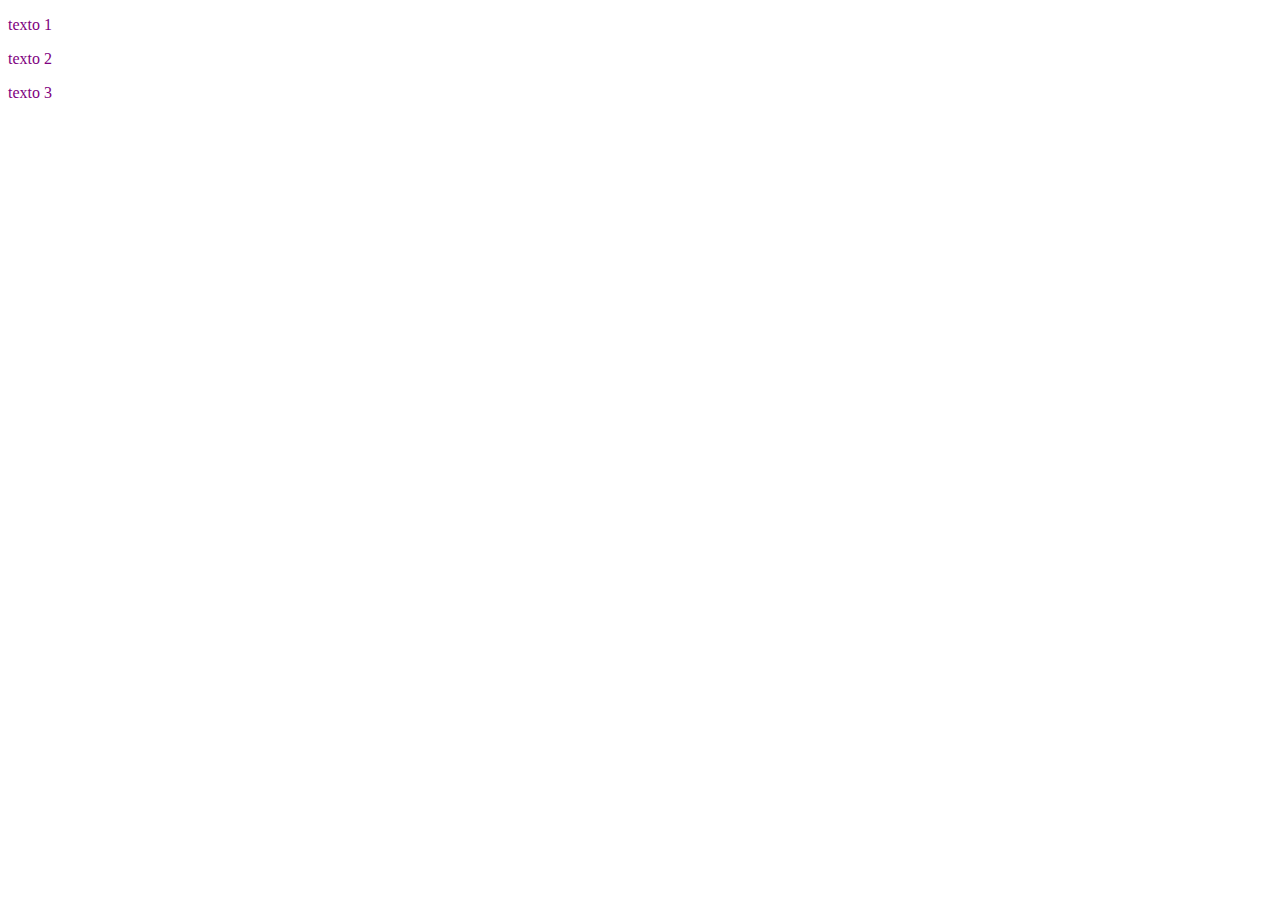
<file: aula01/index.html>
<!DOCTYPE html>
<html lang="en">
<head>
    <meta charset="UTF-8">
    <meta http-equiv="X-UA-Compatible" content="IE=edge">
    <meta name="viewport" content="width=device-width, initial-scale=1.0">
    <title>Document</title>
    <link rel="stylesheet" href='./css/style.css'>
    <link rel="stylesheet" href='./css/style2.css'>
</head>
<body>
    <p>texto 1</p>
    <p>texto 2</p>
    <p>texto 3</p>
</body>
</html>
</file>
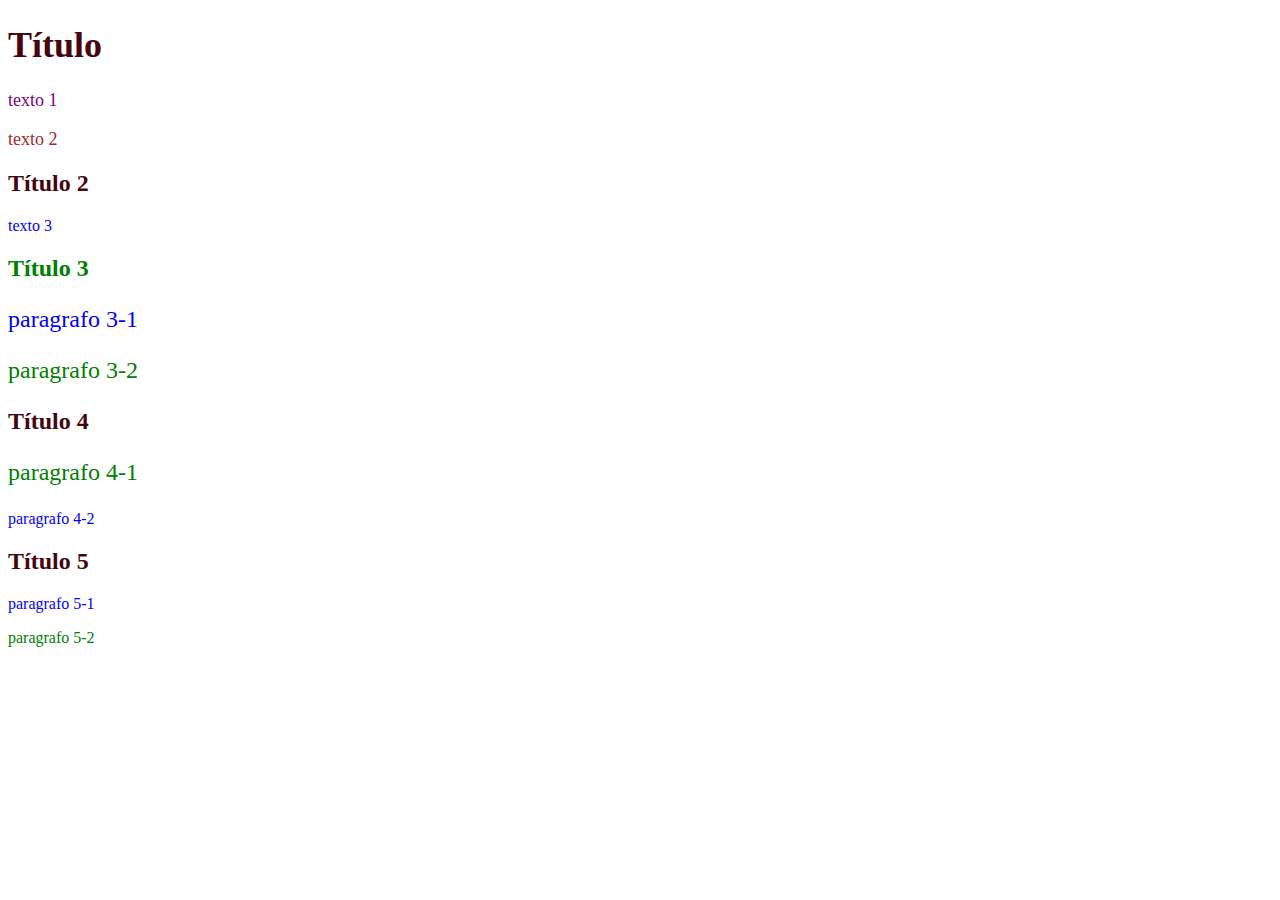
<file: aula02/index.html>
<!DOCTYPE html>
<html lang="en">

<head>
    <meta charset="UTF-8">
    <meta http-equiv="X-UA-Compatible" content="IE=edge">
    <meta name="viewport" content="width=device-width, initial-scale=1.0">
    <title>Document</title>
    <link rel='stylesheet' href="./css/style.css">
</head>

<body>
    <div class="grupo1">
        <h1 class="titulos">Título</h1>
        <p id="paragrafo1">texto 1</p>
        <p id="paragrafo2">texto 2</p>
    </div>
    <div class="grupo2">
        <h2 class="titulos">Título 2</h2>
        <p>texto 3</p>
    </div>
    <div>
        <h2 class="texto-verde titulos">Título 3</h2>
        <p class="xlarge xlarge">paragrafo 3-1</p>
        <p class="texto-verde titulos xlarge">paragrafo 3-2</p>
    </div>
    <div>
        <h2 class="titulos">Título 4</h2>
        <p class="texto-verde titulos xlarge">paragrafo 4-1</p>
        <p>paragrafo 4-2</p>
    </div>
    <div>
        <h2 class="xlarge titulos">Título 5</h2>
        <p>paragrafo 5-1</p>
        <p class="texto-verde titulos">paragrafo 5-2</p>
    </div>
</body>

</html>
</file>
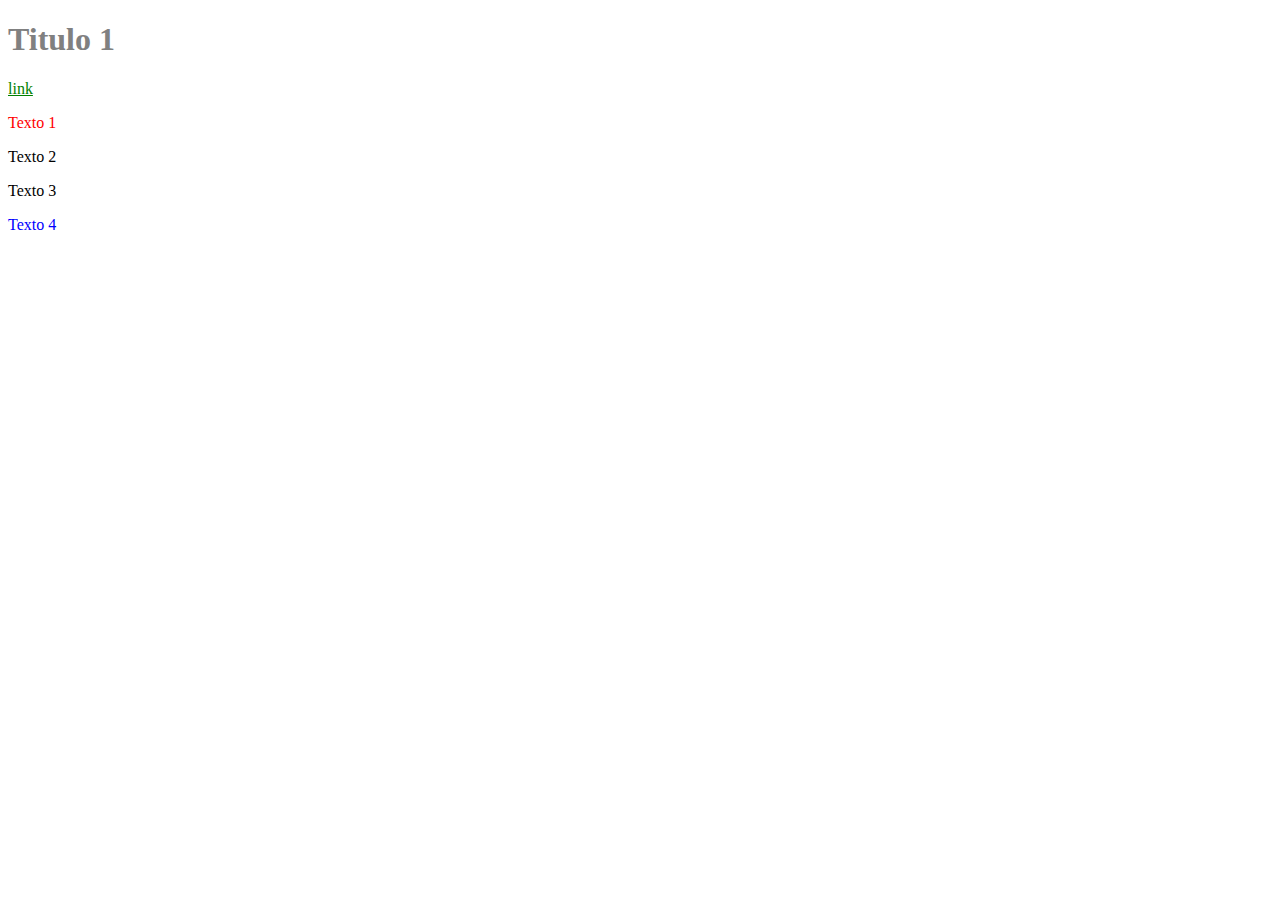
<file: aula03/index.html>
<!DOCTYPE html>
<html lang="pt-br">
<head>
    <meta charset="UTF-8">
    <meta http-equiv="X-UA-Compatible" content="IE=edge">
    <meta name="viewport" content="width=device-width, initial-scale=1.0">
    <title>Document</title>
    <link rel="stylesheet" href="./css/style.css">
</head>
<body>
    <div>
        <h1>Titulo 1</h1>
        <a href="http://www.youtube.com">link</a>
        <p>Texto 1</p>
        <p>Texto 2</p>
        <p>Texto 3</p>
        <p>Texto 4</p>
        
    </div>
</body>
</html>
</file>
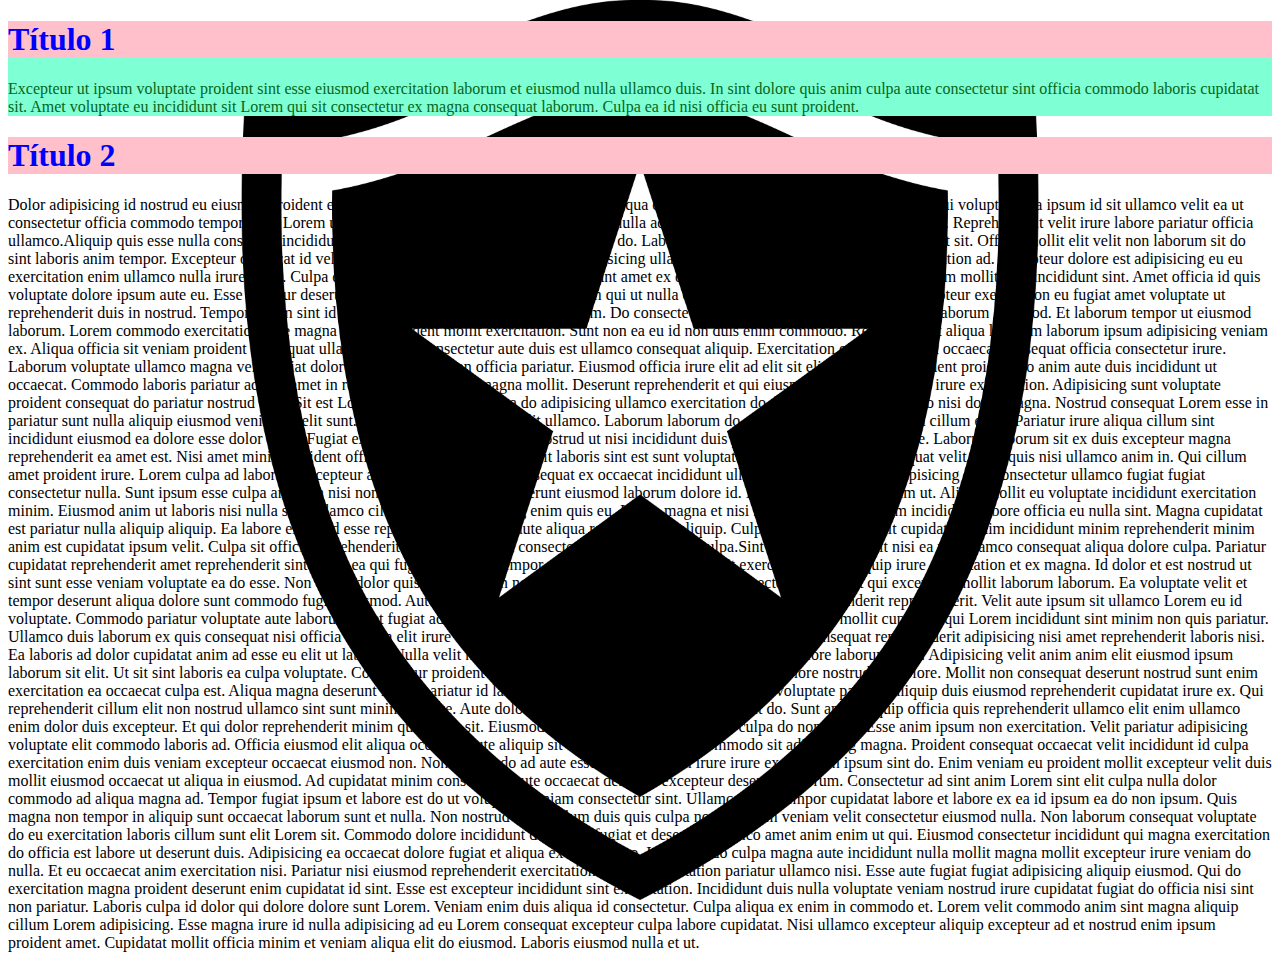
<file: aula04/index.html>
<!DOCTYPE html>
<html lang="en">
<head>
    <meta charset="UTF-8">
    <meta http-equiv="X-UA-Compatible" content="IE=edge">
    <meta name="viewport" content="width=device-width, initial-scale=1.0">
    <title>Document</title>
    <link rel="stylesheet" href="./css/style.css">
</head>
<body>
    <div class="fundo-azul">
        <h1 class="titulo">Título 1</h1>
        <p id="paragrafo1">Excepteur ut ipsum voluptate proident sint esse eiusmod exercitation laborum et eiusmod nulla ullamco duis. In sint dolore quis anim culpa aute consectetur sint officia commodo laboris cupidatat sit. Amet voluptate eu incididunt sit Lorem qui sit consectetur ex magna consequat laborum. Culpa ea id nisi officia eu sunt proident.</p>
    </div>
    <div >
        <h1 class="titulo">Título 2</h1>
        <p>Dolor adipisicing id nostrud eu eiusmod proident excepteur cupidatat. Amet velit velit esse et aliqua culpa nisi dolor amet exercitation sint nulla qui voluptate. Ea ipsum id sit ullamco velit ea ut consectetur officia commodo tempor amet Lorem ut. Exercitation anim excepteur voluptate ut nulla adipisicing. Eu ea id quis esse sunt nisi cillum. Reprehenderit velit irure labore pariatur officia ullamco.Aliquip quis esse nulla consequat incididunt deserunt sint commodo dolor est pariatur do. Laboris laborum ex duis labore laborum velit sit sit. Officia mollit elit velit non laborum sit do sint laboris anim tempor. Excepteur occaecat id velit tempor aliqua ex id pariatur minim adipisicing ullamco do.

        Magna eiusmod anim elit exercitation ad. Excepteur dolore est adipisicing eu eu exercitation enim ullamco nulla irure dolor. Culpa ex non deserunt cillum sunt duis. Culpa sunt amet ex dolor. Et qui elit consequat deserunt veniam mollit sunt incididunt sint.

        Amet officia id quis voluptate dolore ipsum aute eu. Esse pariatur deserunt sint dolore cillum esse voluptate anim qui ut nulla dolore. Ullamco Lorem ullamco et excepteur exercitation eu fugiat amet voluptate ut reprehenderit duis in nostrud. Tempor ipsum sint id commodo anim occaecat dolore est anim. Do consectetur aliquip adipisicing cillum deserunt laborum eiusmod.

        Et laborum tempor ut eiusmod laborum. Lorem commodo exercitation esse magna officia proident mollit exercitation. Sunt non ea eu id non duis enim commodo. Reprehenderit aliqua laborum laborum ipsum adipisicing veniam ex.

        Aliqua officia sit veniam proident consequat ullamco magna consectetur aute duis est ullamco consequat aliquip. Exercitation officia deserunt occaecat consequat officia consectetur irure. Laborum voluptate ullamco magna velit fugiat dolore fugiat exercitation officia pariatur. Eiusmod officia irure elit ad elit sit elit dolor esse. Proident proident do anim aute duis incididunt ut occaecat. Commodo laboris pariatur ad nisi amet in reprehenderit aliquip magna mollit. Deserunt reprehenderit et qui eiusmod cupidatat veniam irure exercitation.

        Adipisicing sunt voluptate proident consequat do pariatur nostrud quis. Sit est Lorem ad laborum mollit ea do adipisicing ullamco exercitation do deserunt do est. Mollit do nisi do sit magna.

        Nostrud consequat Lorem esse in pariatur sunt nulla aliquip eiusmod veniam et elit sunt. Proident velit veniam mollit ullamco. Laborum laborum do aliqua dolore nulla mollit ad cillum enim. Pariatur irure aliqua cillum sint incididunt eiusmod ea dolore esse dolor enim. Fugiat exercitation sit excepteur do nostrud ut nisi incididunt duis proident consectetur voluptate. Laborum laborum sit ex duis excepteur magna reprehenderit ea amet est.

        Nisi amet minim proident officia ex in officia. Do elit velit laboris sint est sunt voluptate dolore et sint anim consequat velit. Esse quis nisi ullamco anim in. Qui cillum amet proident irure. Lorem culpa ad laborum excepteur aute officia commodo consequat ex occaecat incididunt ullamco. Qui est id dolor adipisicing duis consectetur ullamco fugiat fugiat consectetur nulla.

        Sunt ipsum esse culpa anim. In nisi non ipsum fugiat. Irure deserunt eiusmod laborum dolore id. Ipsum aliqua veniam anim ut. Aliqua mollit eu voluptate incididunt exercitation minim. Eiusmod anim ut laboris nisi nulla sunt ullamco cillum ipsum adipisicing enim quis eu. Ipsum magna et nisi reprehenderit velit enim incididunt labore officia eu nulla sint.

        Magna cupidatat est pariatur nulla aliquip aliquip. Ea labore eiusmod esse reprehenderit nostrud aute aliqua reprehenderit aliquip. Culpa nostrud ipsum velit cupidatat minim incididunt minim reprehenderit minim anim est cupidatat ipsum velit. Culpa sit officia reprehenderit minim. Elit ex ea consectetur est elit deserunt culpa.Sint in aute est enim sit nisi ea ut. Ullamco consequat aliqua dolore culpa. Pariatur cupidatat reprehenderit amet reprehenderit sint ea.Ex ea qui fugiat nisi ut ex tempor quis sint cillum reprehenderit exercitation. Est aliquip irure exercitation et ex magna. Id dolor et est nostrud ut sint sunt esse veniam voluptate ea do esse. Non qui et dolor quis aliqua cillum nostrud ex. Proident labore culpa consectetur cupidatat qui excepteur mollit laborum laborum.

        Ea voluptate velit et tempor deserunt aliqua dolore sunt commodo fugiat eiusmod. Aute veniam consequat adipisicing nostrud ad amet ipsum in reprehenderit reprehenderit. Velit aute ipsum sit ullamco Lorem eu id voluptate. Commodo pariatur voluptate aute laborum amet fugiat adipisicing Lorem non anim enim nostrud cillum. Ipsum dolore mollit cupidatat qui Lorem incididunt sint minim non quis pariatur. Ullamco duis laborum ex quis consequat nisi officia veniam elit irure laborum sunt.

        Esse esse est nisi do laborum duis. Irure consequat reprehenderit adipisicing nisi amet reprehenderit laboris nisi. Ea laboris ad dolor cupidatat anim ad esse eu elit ut laboris. Nulla velit nulla incididunt sunt qui ullamco voluptate esse et dolore laborum velit. Adipisicing velit anim anim elit eiusmod ipsum laborum sit elit. Ut sit sint laboris ea culpa voluptate.

        Consectetur proident eiusmod sunt sint ut proident. Ullamco anim dolore nostrud est dolore. Mollit non consequat deserunt nostrud sunt enim exercitation ea occaecat culpa est. Aliqua magna deserunt fugiat pariatur id laborum commodo tempor ipsum. Deserunt voluptate pariatur aliquip duis eiusmod reprehenderit cupidatat irure ex.

        Qui reprehenderit cillum elit non nostrud ullamco sint sunt minim do aute. Aute dolore dolore velit adipisicing cillum sunt do. Sunt amet aliquip officia quis reprehenderit ullamco elit enim ullamco enim dolor duis excepteur. Et qui dolor reprehenderit minim qui ipsum sit. Eiusmod consectetur excepteur magna culpa do non dolor. Esse anim ipsum non exercitation.

        Velit pariatur adipisicing voluptate elit commodo laboris ad. Officia eiusmod elit aliqua occaecat aute aliquip sit excepteur excepteur commodo sit adipisicing magna. Proident consequat occaecat velit incididunt id culpa exercitation enim duis veniam excepteur occaecat eiusmod non. Non commodo ad aute esse dolor laborum irure irure exercitation ipsum sint do. Enim veniam eu proident mollit excepteur velit duis mollit eiusmod occaecat ut aliqua in eiusmod. Ad cupidatat minim consectetur aute occaecat deserunt excepteur deserunt laborum. Consectetur ad sint anim Lorem sint elit culpa nulla dolor commodo ad aliqua magna ad.

        Tempor fugiat ipsum et labore est do ut voluptate veniam consectetur sint. Ullamco enim tempor cupidatat labore et labore ex ea id ipsum ea do non ipsum. Quis magna non tempor in aliquip sunt occaecat laborum sunt et nulla. Non nostrud amet cillum duis quis culpa nostrud enim veniam velit consectetur eiusmod nulla. Non laborum consequat voluptate do eu exercitation laboris cillum sunt elit Lorem sit. Commodo dolore incididunt dolor nisi fugiat et deserunt ullamco amet anim enim ut qui. Eiusmod consectetur incididunt qui magna exercitation do officia est labore ut deserunt duis.

        Adipisicing ea occaecat dolore fugiat et aliqua ex sit ullamco. In commodo culpa magna aute incididunt nulla mollit magna mollit excepteur irure veniam do nulla. Et eu occaecat anim exercitation nisi. Pariatur nisi eiusmod reprehenderit exercitation minim exercitation pariatur ullamco nisi. Esse aute fugiat fugiat adipisicing aliquip eiusmod.

        Qui do exercitation magna proident deserunt enim cupidatat id sint. Esse est excepteur incididunt sint exercitation. Incididunt duis nulla voluptate veniam nostrud irure cupidatat fugiat do officia nisi sint non pariatur. Laboris culpa id dolor qui dolore dolore sunt Lorem. Veniam enim duis aliqua id consectetur.

        Culpa aliqua ex enim in commodo et. Lorem velit commodo anim sint magna aliquip cillum Lorem adipisicing. Esse magna irure id nulla adipisicing ad eu Lorem consequat excepteur culpa labore cupidatat. Nisi ullamco excepteur aliquip excepteur ad et nostrud enim ipsum proident amet. Cupidatat mollit officia minim et veniam aliqua elit do eiusmod. Laboris eiusmod nulla et ut.</p>
    </div>
</body>
</html>
</file>
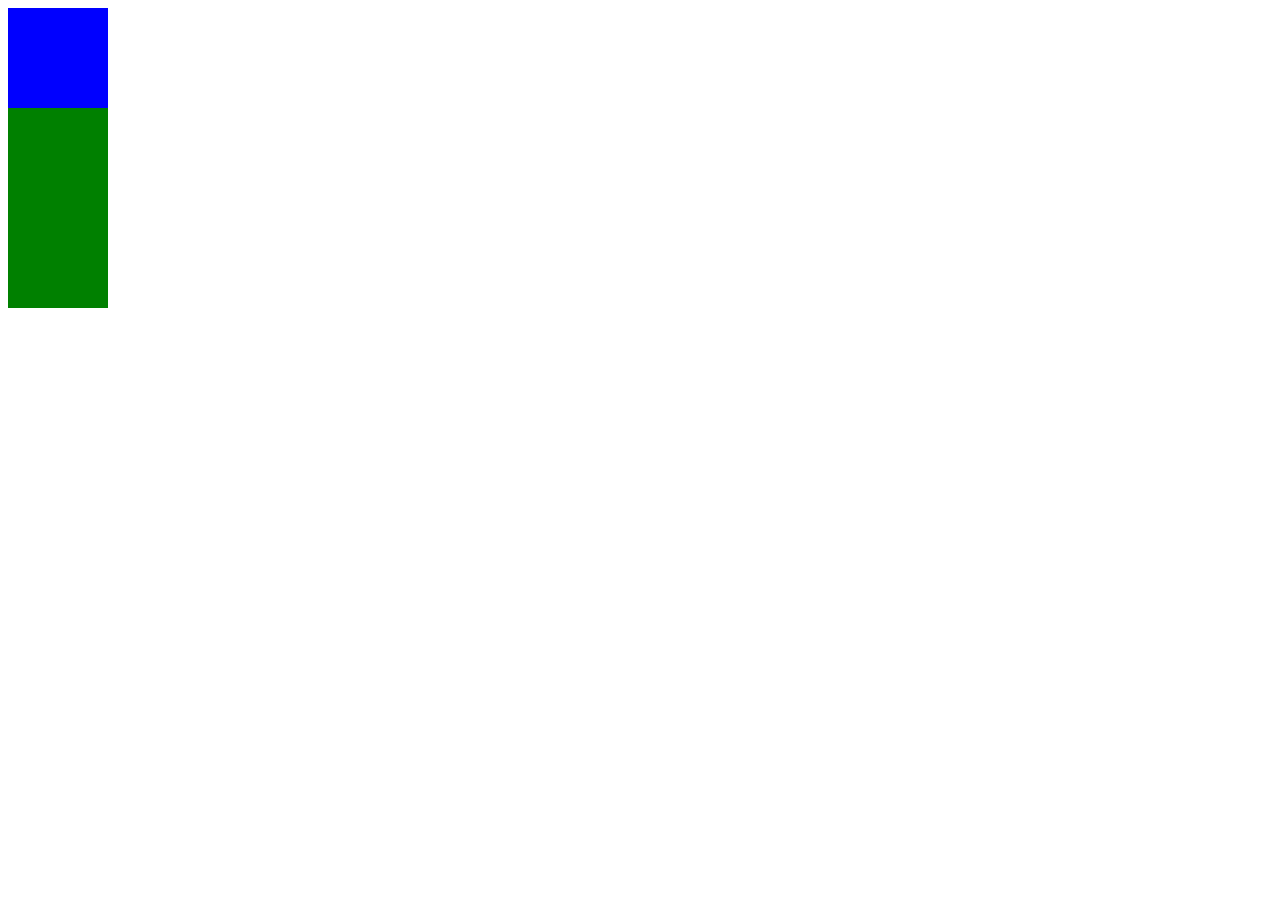
<file: aula05/index.html>
<!DOCTYPE html>
<html lang="en">
<head>
    <meta charset="UTF-8">
    <meta http-equiv="X-UA-Compatible" content="IE=edge">
    <meta name="viewport" content="width=device-width, initial-scale=1.0">
    <title>Document</title>
    <link rel="stylesheet" href="./style/style.css">
</head>
<body>
    
    <div id="divAzul">
    </div>
    <div id="divVerde">
    </div>
    
</body>
</html>
</file>
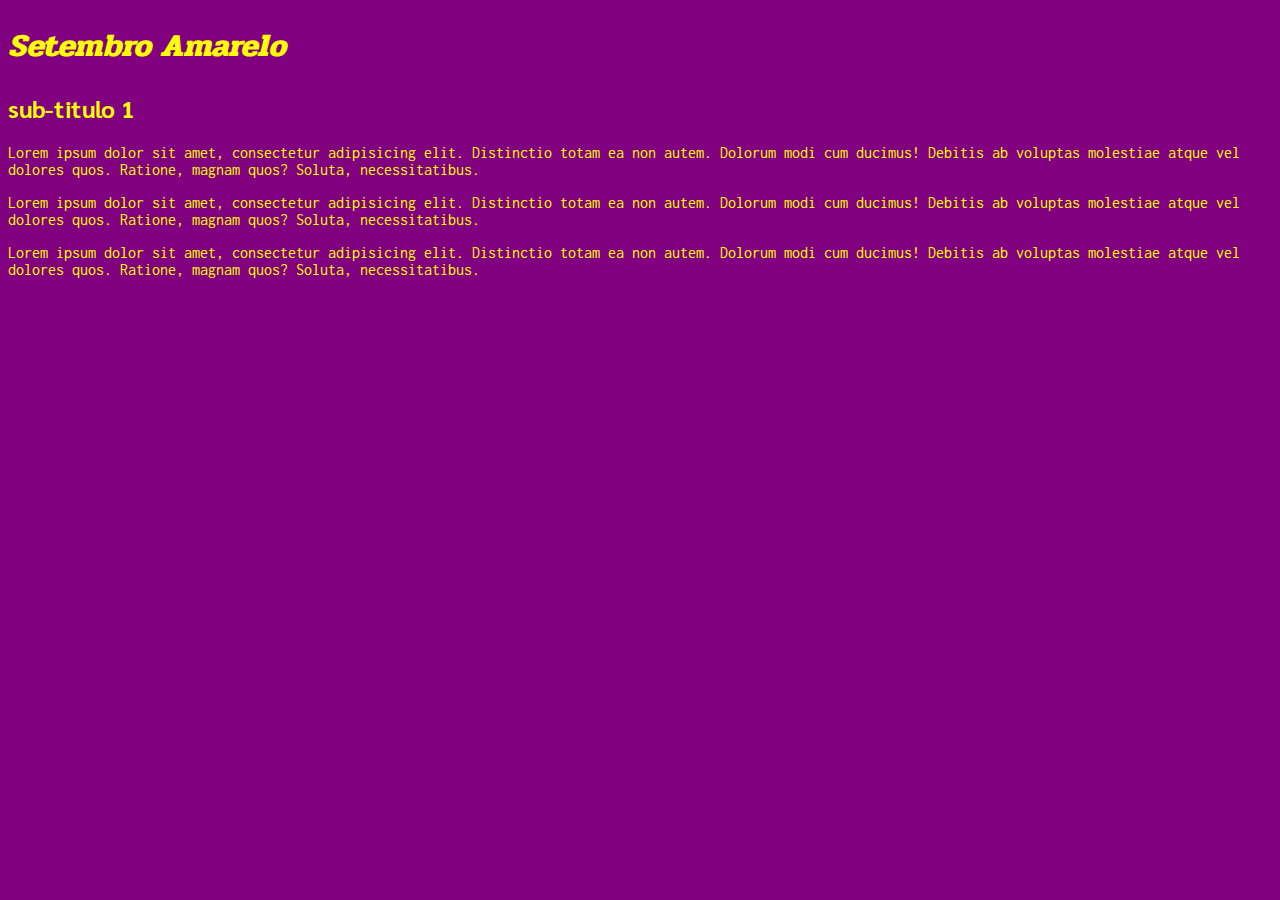
<file: aula06/index.html>
<!DOCTYPE html>
<html lang="en">
<head>
    <meta charset="UTF-8">
    <meta http-equiv="X-UA-Compatible" content="IE=edge">
    <meta name="viewport" content="width=device-width, initial-scale=1.0">
    <title>Document</title>
    <link rel="stylesheet" href="./style.css">
</head>
<body>
    <div id="cabecalho">
        <h1>Setembro Amarelo</h1>
        <h2>sub-titulo 1</h2>
    </div>
    <div id="corpo">
        <p>Lorem ipsum dolor sit amet, consectetur adipisicing elit. Distinctio totam ea non autem. Dolorum modi cum ducimus! Debitis ab voluptas molestiae atque vel dolores quos. Ratione, magnam quos? Soluta, necessitatibus.</p>
        <p>Lorem ipsum dolor sit amet, consectetur adipisicing elit. Distinctio totam ea non autem. Dolorum modi cum ducimus! Debitis ab voluptas molestiae atque vel dolores quos. Ratione, magnam quos? Soluta, necessitatibus.</p>
        <p>Lorem ipsum dolor sit amet, consectetur adipisicing elit. Distinctio totam ea non autem. Dolorum modi cum ducimus! Debitis ab voluptas molestiae atque vel dolores quos. Ratione, magnam quos? Soluta, necessitatibus.</p>
    </div>
</body>
</html>
</file>
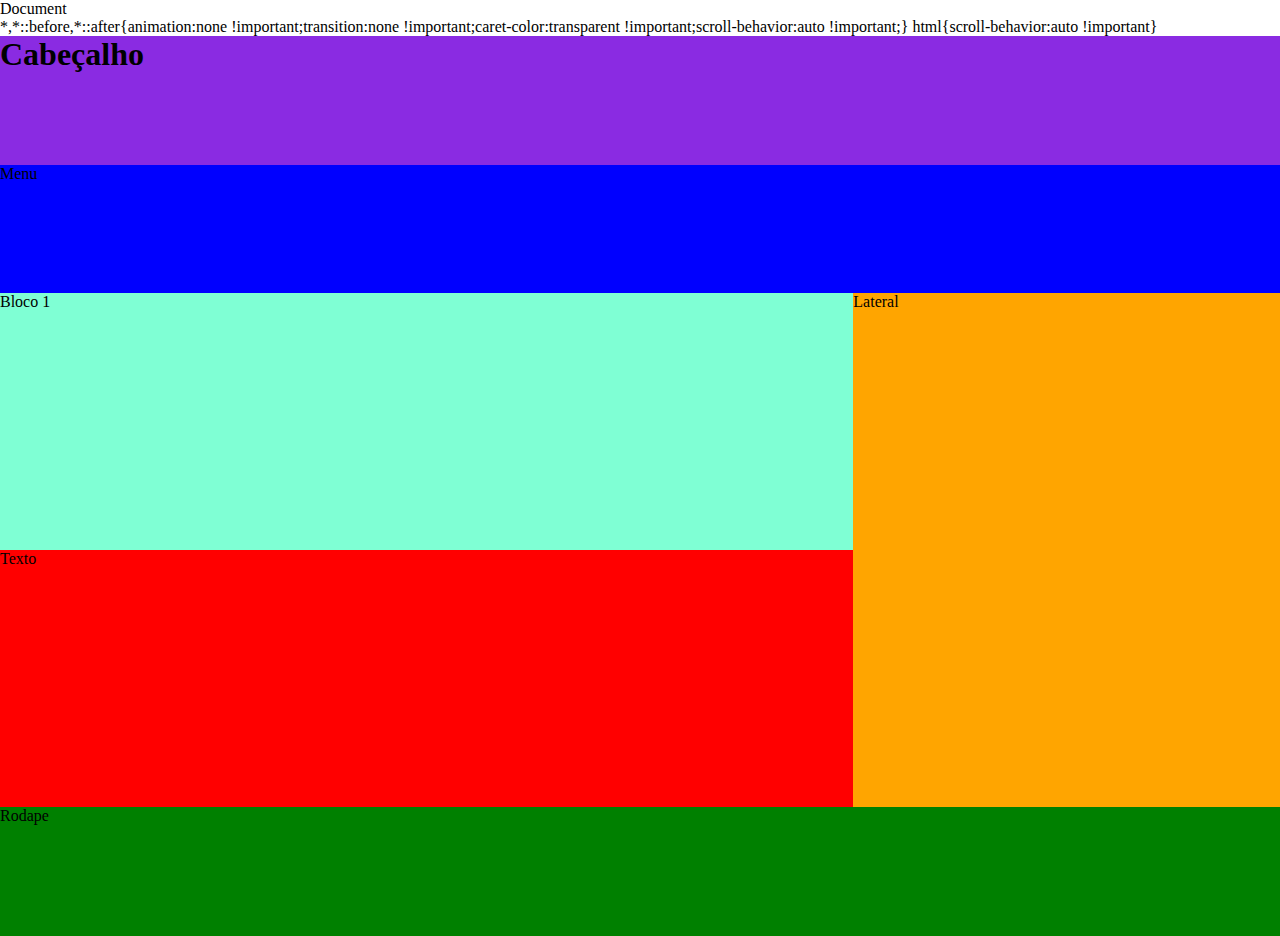
<file: aula07/index.html>
<!DOCTYPE html>
<html lang="en">

<head>
    <meta charset="UTF-8">
    <meta http-equiv="X-UA-Compatible" content="IE=edge">
    <meta name="viewport" content="width=device-width, initial-scale=1.0">
    <title>Document</title>
    <link rel="stylesheet" href="./css/style.css">
</head>

<body>
    <div class="grid"> 
        <header>
            <h1>Cabeçalho</h1>
        </header>
        <nav>Menu</nav>
        <section>Bloco 1</section>
        <article>Texto</article>
        <aside>Lateral</aside>
        <footer>Rodape</footer>
    </div>

</body>
</file>
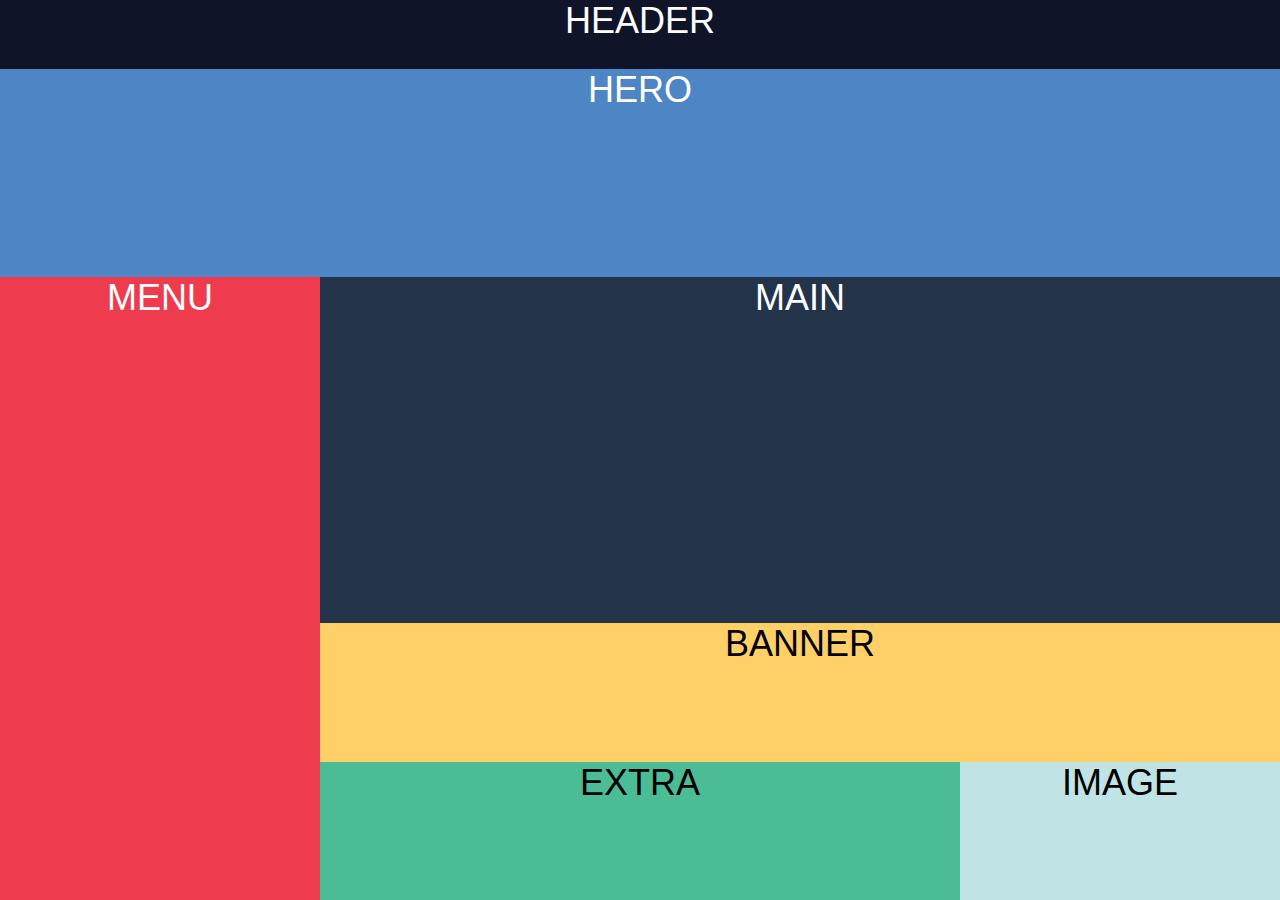
<file: aula10.2/index.html>
<!DOCTYPE html>
<html lang="en">
<head>
    <meta charset="UTF-8">
    <meta http-equiv="X-UA-Compatible" content="IE=edge">
    <meta name="viewport" content="width=device-width, initial-scale=1.0">
    <title>Document</title>
    <link rel="stylesheet" href="style.css">
</head>
<body>
    <div class="grid tablet">
        <div id="header" class="text-white">HEADER</div>
        <div id="menu" class="text-white">MENU</div>
        <div id="hero" class="text-white">HERO</div>
        <div id="main" class="text-white">MAIN</div>
        <div id="banner" class="text-black">BANNER</div>
        <div id="extra" class="text-black">EXTRA</div>
        <div id="image" class="text-black">IMAGE</div>
    </div>
</body>
</html>
</file>
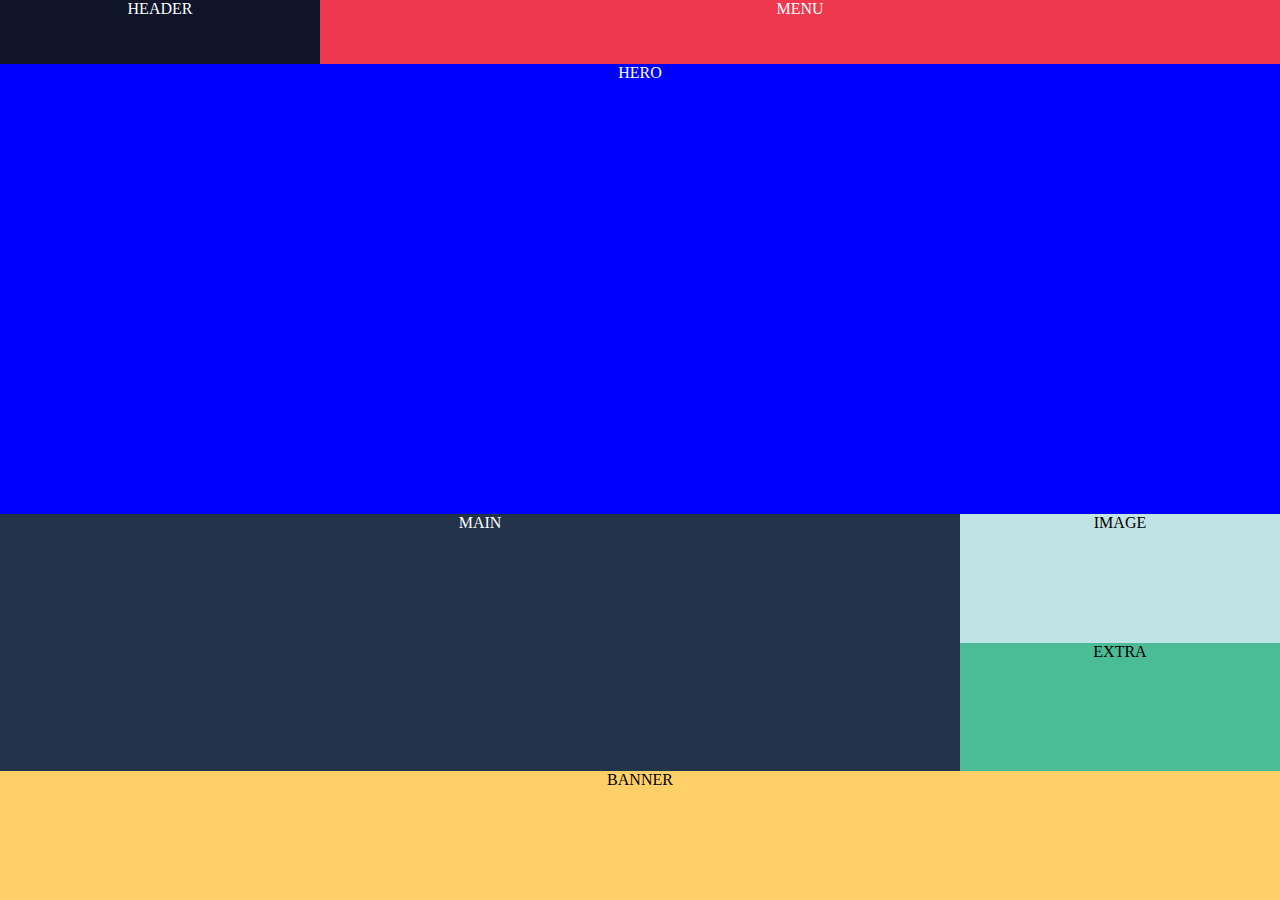
<file: Exercicios/grid/index.html>
<!DOCTYPE html>
<html lang="en">
<head>
    <meta charset="UTF-8">
    <meta http-equiv="X-UA-Compatible" content="IE=edge">
    <meta name="viewport" content="width=device-width, initial-scale=1.0">
    <title>Document</title>
    <link rel="stylesheet" href="./CSS/style.css">
</head>
<body>
    <div class="grid desktop">
        <div id="header">HEADER</div>
        <div id="menu">MENU</div>
        <div id="hero">HERO</div>
        <div id="main">MAIN</div>
        <div id="banner">BANNER</div>
        <div id="extra">EXTRA</div>
        <div id="image">IMAGE</div>
    </div>
</body>
</html>
</file>
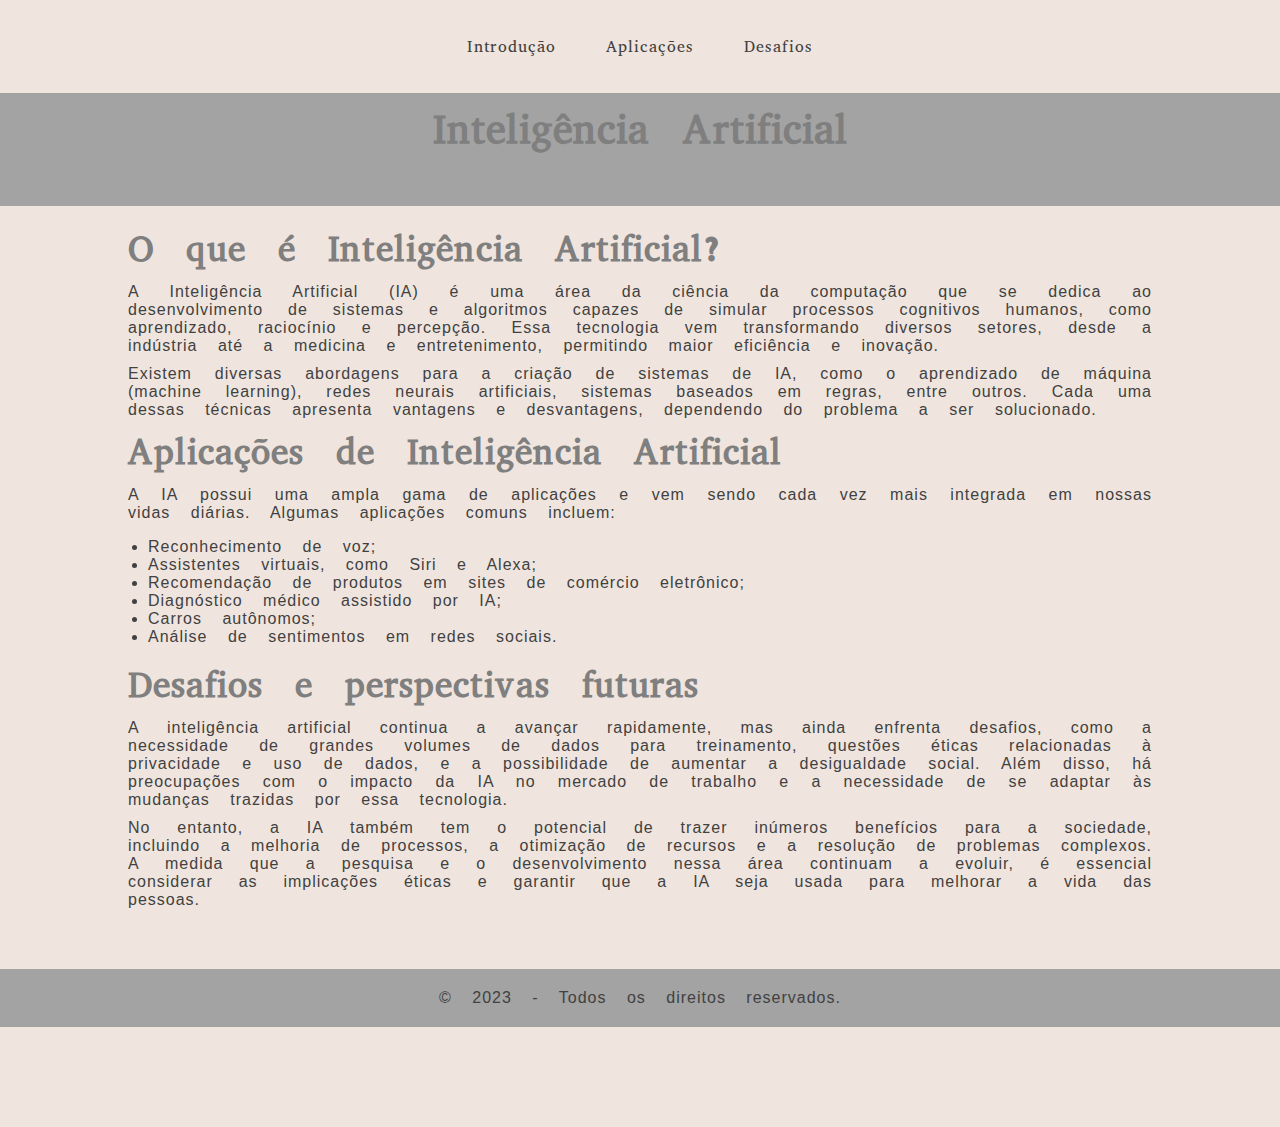
<file: Revisao/Prova1BIMDID/site/index.html>
<!DOCTYPE html>
<html lang="pt-br">

<head>
    <meta charset="UTF-8">
    <meta name="viewport" content="width=device-width, initial-scale=1.0">
    <link rel="stylesheet" href="./asset/style.css">
    <title>Inteligência Artificial</title>
    <link rel="stylesheet" href="./questoes/questao1.css">
</head>

<body>
    <header>
        <nav>
            <ul class="menu center ">
                <li><a class="texto" href="#introducao">Introdução</a></li>
                <li><a class="texto" href="#aplicacoes">Aplicações</a></li>
                <li><a class="texto" href="#desafios">Desafios</a></li>
            </ul>
        </nav>
        <h1 class="center cinza">Inteligência Artificial</h1>
    </header>

    <main>
        <div>
            <h2 class="titulo" id="introducao">O que é Inteligência Artificial?</h2>
            <p class="texto">
                A Inteligência Artificial (IA) é uma área da ciência da computação que se dedica ao desenvolvimento de
                sistemas e algoritmos capazes de simular processos cognitivos humanos, como aprendizado, raciocínio e
                percepção. Essa tecnologia vem transformando diversos setores, desde a indústria até a medicina e
                entretenimento, permitindo maior eficiência e inovação.
            </p>
            <p class="texto">
                Existem diversas abordagens para a criação de sistemas de IA, como o aprendizado de máquina (machine
                learning), redes neurais artificiais, sistemas baseados em regras, entre outros. Cada uma dessas
                técnicas apresenta vantagens e desvantagens, dependendo do problema a ser solucionado.
            </p>

            <h2 id="aplicacoes">Aplicações de Inteligência Artificial</h2>
            <p class="texto">
                A IA possui uma ampla gama de aplicações e vem sendo cada vez mais integrada em nossas vidas diárias.
                Algumas aplicações comuns incluem:
            </p>
            <ul class="texto">
                <li>Reconhecimento de voz;</li>
                <li>Assistentes virtuais, como Siri e Alexa;</li>
                <li>Recomendação de produtos em sites de comércio eletrônico;</li>
                <li>Diagnóstico médico assistido por IA;</li>
                <li>Carros autônomos;</li>
                <li>Análise de sentimentos em redes sociais.</li>
            </ul>

            <h2 id="desafios">Desafios e perspectivas futuras</h2>
            <p class="texto">
                A inteligência artificial continua a avançar rapidamente, mas ainda enfrenta desafios, como a
                necessidade de grandes volumes de dados para treinamento, questões éticas relacionadas à privacidade e
                uso de dados, e a possibilidade de aumentar a desigualdade social. Além disso, há preocupações com o
                impacto da IA no mercado de trabalho e a necessidade de se adaptar às mudanças trazidas por essa
                tecnologia.
            </p>
            <p class="texto">
                No entanto, a IA também tem o potencial de trazer inúmeros benefícios para a sociedade, incluindo a
                melhoria de processos, a otimização de recursos e a resolução de problemas complexos. A medida que a
                pesquisa e o desenvolvimento nessa área continuam a evoluir, é essencial considerar as implicações
                éticas e garantir que a IA seja usada para melhorar a vida das pessoas.
            </p>
        </div>
    </main>

    <footer class="center cinza texto">
        <p>&copy; 2023 - Todos os direitos reservados.</p>
    </footer>
</body>

</html>
</file>
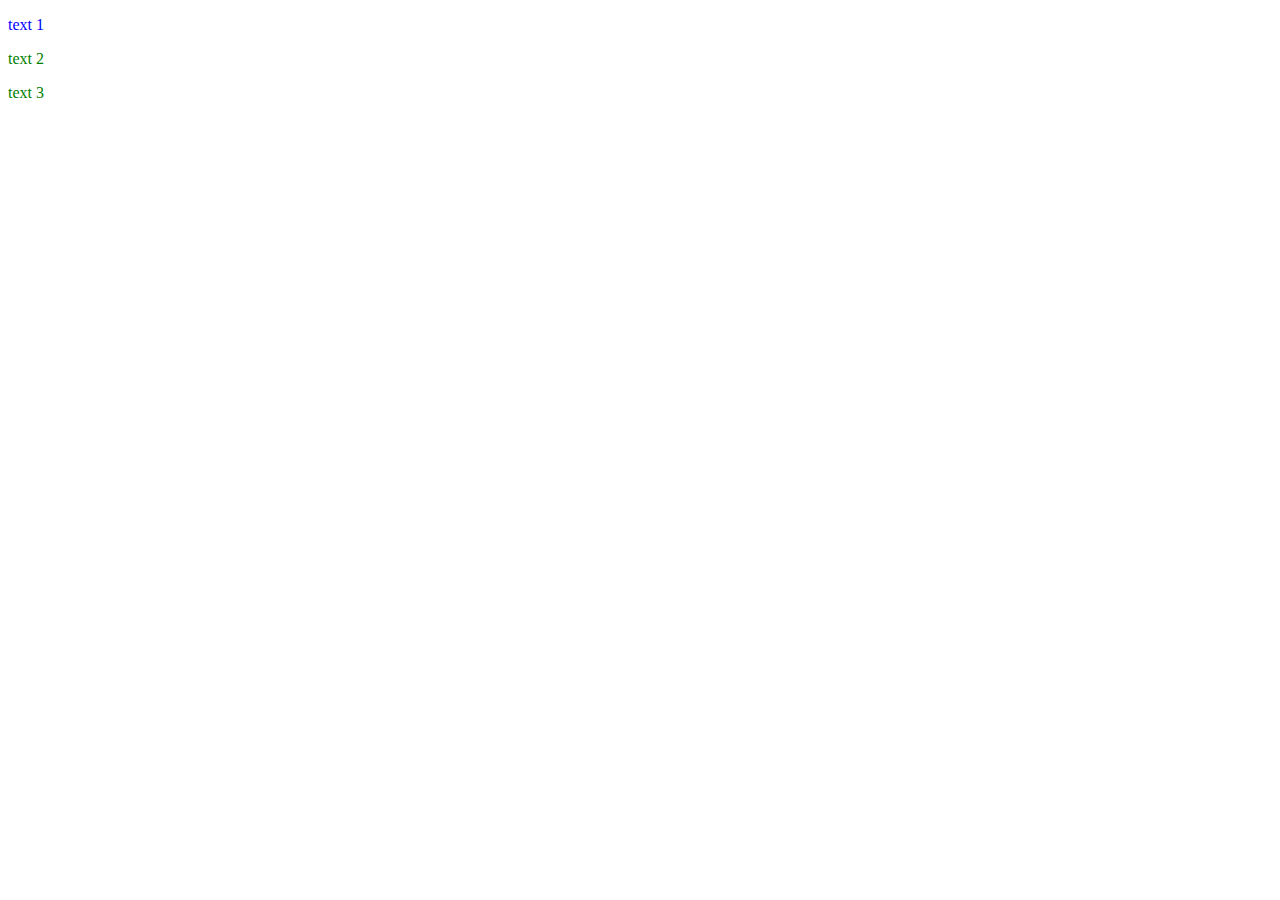
<file: aula01/index2.html>
<!DOCTYPE html>
<html lang="en">
<head>
    <meta charset="UTF-8">
    <meta http-equiv="X-UA-Compatible" content="IE=edge">
    <meta name="viewport" content="width=device-width, initial-scale=1.0">
    <title>Document</title>
    <link rel="stylesheet" href='./css/style.css'>
    <style>
        p{
            color: green;
        }
    </style>
</head>
<body>
    <p style="color:blue">text 1</p>
    <p>text 2</p>
    <p>text 3</p>
</body>
</html>
</file>
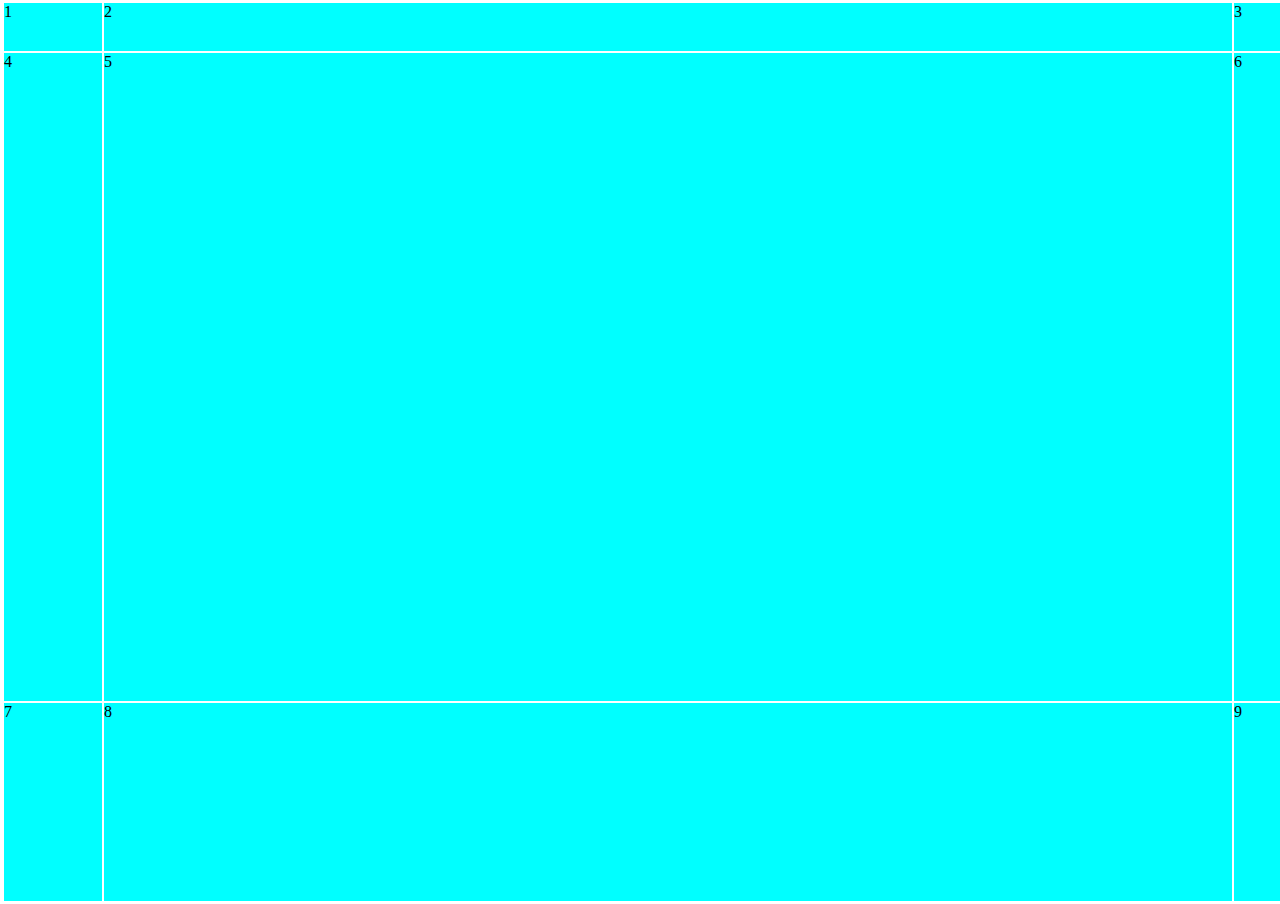
<file: aula07/index2.html>
</html>

<!DOCTYPE html>
<html lang="en">
<head>
    <meta charset="UTF-8">
    <meta http-equiv="X-UA-Compatible" content="IE=edge">
    <meta name="viewport" content="width=device-width, initial-scale=1.0">
    <title>Document</title>
    <link rel="stylesheet" href="./css/style2.css">
</head>
<body>
    <div class="grid2">
        <p>1</p>
        <p>2</p>
        <p>3</p>
        <p>4</p>
        <p>5</p>
        <p>6</p>
        <p>7</p>
        <p>8</p>
        <p>9</p>
    </div>
</body>
</html>
</file>
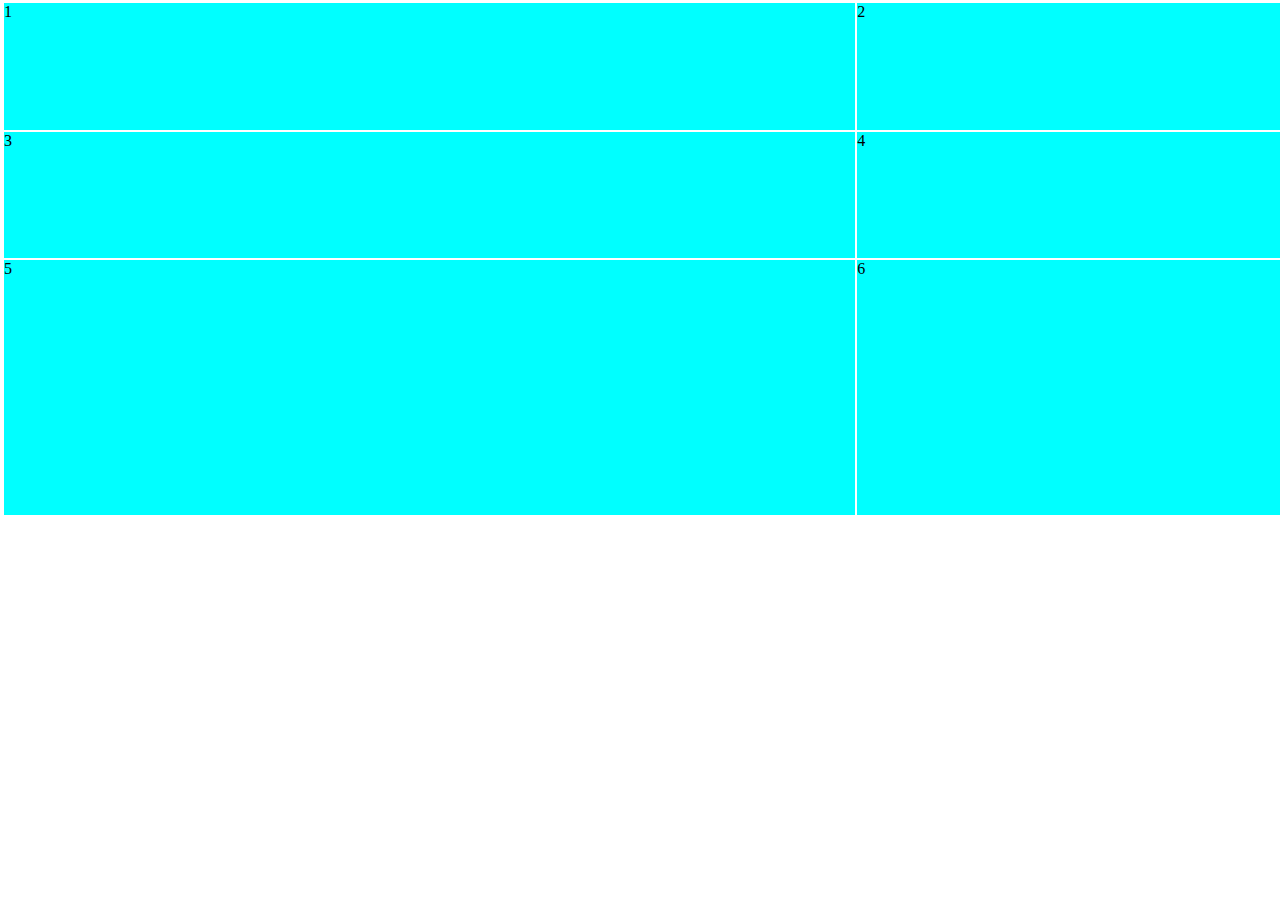
<file: aula07/index3.html>
</html>

<!DOCTYPE html>
<html lang="en">
<head>
    <meta charset="UTF-8">
    <meta http-equiv="X-UA-Compatible" content="IE=edge">
    <meta name="viewport" content="width=device-width, initial-scale=1.0">
    <title>Document</title>
    <link rel="stylesheet" href="./css/style3.css">
</head>
<body>
    <div class="grid3">
        <p>1</p>
        <p>2</p>
        <p>3</p>
        <p>4</p>
        <p>5</p>
        <p>6</p>
    </div>
</body>
</html>
</file>
<file: aula01/css/style.css>
p{
    color: red;
    font
}
</file>
<file: aula01/css/style2.css>
p{
    color: purple;
}
</file>
<file: aula02/css/style.css>
*{
    color: red;
}

h1{
    color: yellow;
    /* *seletor geral*/
}

p {
    color: blue;
}

#paragrafo1 {
    color: purple;
}

#paragrafo2 {
    color: brown;
}

.grupo1 {
    font-size: large;
}

.titulos {
    color: rgb(70, 4, 15);
}
/*titulo 3, paragrados 3-2 4-1 5-2 verde */
.texto-verde {
    color: green;
}
/*font-size: x-large paragrafos 3-1 3-2 4-1 título 5*/
.xlarge{
    font-size: x-large;
}


/* h2.titulos{
    color: green;
 }
 .grupo2{
    color: red;
 }*/
</file>
<file: aula03/css/style.css>
a:link{
    color: green;
}
a:hover{
    color: purple;
}
a:visited{
    color: red;
}
a:active{
    color: darkgoldenrod;
}
h1:lang(pt-br){
    color: gray;
}
p:first-of-type{
    color: red;
}
p:last-of-type{
    color: blue;
}
</file>
<file: aula04/css/style.css>
.titulo {
    color: #0000FF;
    background-color: pink;
}

#paragrafo1 {
    color: rgb(5 102 26);
}
.fundo-azul{
    background-color: aquamarine;
}
.fundo-textura{
    background-image: url("../images/metal-texture.jpg");
}
body{
    background-image: url("../images/Botafogo_de_Futebol_e_Regatas_logo.svg.png");
    background-repeat: no-repeat ;
    background-attachment:fixed;
    background-position: center;
    background-size:contain;
}
</file>
<file: aula05/style/style.css>
#divVerde{
    background-color: green;
    width: 100px;
    height: 200px;
    transition: width 1s;
}
#divAzul{
    background-color:  blue;
    width: 100px;
    height: 100px;
    transition: background-color 1s;
}
#divAzul:hover{
    background-color: red;
}
#divVerde:hover{
    width: 400px;
}
</file>
<file: aula06/style.css>
@font-face {
    font-family: Pridi;
    src: url(./assets/fonts/Pridi/Pridi-Bold.ttf);
}
@font-face {
    font-family: Inconsolata;
    src: url(./assets/fonts/Inconsolata/Inconsolata-VariableFont_wdth\,wght.ttf);
}
@font-face {
    font-family: Sarabun;
    src: url(./assets/fonts/Sarabun/Sarabun-Bold.ttf);
}
#cabecalho h1{
    font-family: 'Pridi';
    font-style: italic;
    color: yellow;
}
#cabecalho h2{
    font-family: 'Sarabun';
}
#corpo p{
    font-family: 'Inconsolata';
}
body{
    background-color: purple;
    color: yellow
}
</file>
<file: aula07/css/style.css>
*{
    margin: 0;
    padding: 0;
    display: grid;
}
.grid{
    width: 100vw;
    height: 100vh;
    display: grid;
    grid-template-columns: 2fr 1fr;
    grid-template-rows: 1fr 1fr 2fr 2fr 1fr; 
    grid-template-areas:
    "cabecalho cabecalho"
    "menu menu"
    "conteudo lateral"
    "texto lateral"
    "rodape rodape"
    ;
}
header{
    grid-area: cabecalho;
    background-color: blueviolet;
}
nav{
    grid-area: menu;
    background-color: blue;
}
section{
    grid-area: conteudo;
    background-color: aquamarine;
}
article{
    grid-area: texto;
    background-color: red;
}
aside{
    grid-area: lateral;
    background-color: orange;
}
footer{
    grid-area: rodape;
    background-color: green;
}
</file>
<file: aula10.2/style.css>
*{
    margin: 0;
    padding: 0;
    text-align: center;
    font-size: 1.5rem;
    font-family: Arial, Helvetica, sans-serif;
}

div{
    height: 100%;
}

.text-white{
    color: #FFF;
}
.text-black{
    color: #000;
}

#header{
    background-color: #0F1428;
    grid-area: header;
}

#menu{
    background-color: #EE3B4D;
    grid-area: menu;
}

#hero{
    background-color: #4D85C5;
    grid-area: hero;
}

#main{
    background-color: #23334A;
    grid-area: main;
}

#banner{
    background-color: #FFD068;
    grid-area: banner;
}

#extra{
    background-color: #4CBC96;
    grid-area: extra;
}

#image{
    background-color: #C0E3E5;
    grid-area: image;
}

.grid{
    display: grid;
    width: 100vw;
    height: 100vh;
    justify-content: center;
    align-items: center;
}

.mobile{
    grid-template: 
    "header" 1fr
    "menu" 1fr
    "hero" 3fr
    "banner" 2fr
    "main" 3fr
    "extra" 2fr
    "image" 2fr;
}

.tablet{
    grid-template: 
    "header header header" 1fr
    "hero hero hero" 3fr
    "menu main main" 5fr
    "menu banner banner" 2fr
    "menu extra image" 2fr
    / 1fr 2fr 1fr;
}

.desktop{
    grid-template: 
    "header menu menu" 1fr
    "hero hero hero" 7fr
    "main main image" 2fr
    "main main extra" 2fr
    "banner banner banner" 2fr
    / 1fr 2fr 1fr;

}
</file>
<file: Exercicios/grid/CSS/style.css>
*{
    margin: 0;
    padding: 0;
    text-align: center;
}
.grid {
    display: grid;
    width: 100vw;
    height: 100vh;
}

#header {
    background-color: #0F1428;
    color: white;
    grid-area: header;
}

#menu {
    background-color: #EE384D;
    color: white;
    grid-area: menu;
}

#hero {
    background-color: blue;
    color: white;
    grid-area: hero;
}

#main {
    background-color: #23334A;
    color: white;
    grid-area: main;
}

#banner {
    background-color: #FFD068;
    color: black;
    grid-area: banner;
}

#extra {
    background-color: #4CBC96;
    color: black;
    grid-area: extra;
}

#image {
    background-color: #C0E3E5;
    color: black;
    grid-area: image;
}

.mobile {
    /* grid-template-rows: repeat(2, 1fr) repeat(2, 2fr) repeat(3, 2fr); */
    grid-template: 
    "header" 1fr
    "menu" 1fr
    "hero" 3fr
    "main" 3fr
    "banner"2fr
    "extra" 2fr
    "image" 2fr
    ;
}
.tablet{
    grid-template:
    "header header header" 1fr
    "hero hero hero" 4fr
    "menu main main" 4fr
    "menu banner banner" 2fr
    "menu extra image" 2fr
    /1fr 2fr 1fr
    ;
}
.desktop{
    grid-template:
    "header menu menu" 1fr
    "hero hero hero" 7fr
    "main main image" 2fr
    "main main extra" 2fr
    "banner banner banner" 2fr
    /1fr 2fr 1fr
    ;
}
</file>
<file: Revisao/Prova1BIMDID/site/asset/style.css>
body {
    margin: 0;
    padding: 0;
}

header {
    padding: 0 0 20px 0;
}

header h1 {
    padding: 10px;
}

nav {
    margin-bottom: 20px;
    padding: 20px 0;
}

nav ul.menu {
    list-style-type: none;
    padding: 0;
}

nav ul.menu li {
    display: inline;
    margin: 0 15px;
}


main {
    width: 80%;
    margin: 50px auto;
}

h2 {
    margin-bottom: 20px;
}

p {
    margin-bottom: 20px;
}

ul {
    list-style-type: disc;
    padding-left: 20px;
}

footer {
    padding: 20px 0;
}

footer p {
    margin: 0;
}
</file>
<file: Revisao/Prova1BIMDID/site/questoes/questao1.css>
/*
Questão 1-
O aluno deverá utilizar as técnicas aprendidas para replicar o layout modelo (arquivo modelo.jpg) de
acordo com as cores, tipografias e espaçamentos apresentados.

OBS: As cores devem ser as mais próximas possíveis das apresentadas no modelo, não necessariamente exatas.
*/
body{
    display: flex;
    flex-direction: column;
    align-items: center;
    background-color: rgb(240, 229, 222);
    padding-bottom: 100px;
    color: rgb(127, 127, 127);
    height: 100%;
    width: 100%;
    font-family: Arial;
    font-weight: 500;
    letter-spacing: 1px;
    word-spacing: 15px;
}
.center{
    text-align: center;
}
.cinza{
    background-color: rgb(163,163,163);
}
a:hover{
    color: red;
    text-decoration: underline;
}
a{
    text-decoration:none;
    color: rgb(127, 127, 127);
    font-family: Abyssinica;
    
}
h1{
    font-size: 2.5em;
    margin: 0px auto 0px auto;
    font-family: Abyssinica;
    
}
main{
    text-align: justify;
    margin-top: 0px;
    margin-bottom: 0px;
    margin-left: 5%;
    margin-right: 5%;
}
h2{
    font-size: 2.2rem;
    font-family: Abyssinica;
    margin: 0px auto 0px auto;
}
p{
    margin: 10px auto 10px auto;
}
footer{
    margin-top: 50px;
    height: 100%;
    width: 100%;
}
nav{
    margin: 0px 0px 0px 0px;
}
header{
    width: 100%;
    
}
header h1{
    padding: 10px 10px 50px 10px;
}
.texto{
    color: rgb(65,65,65);
}
@font-face {
    font-family: Abyssinica;
    src: url(../fonts/Abyssinica_SIL/AbyssinicaSIL-Regular.ttf);
}
</file>
<file: aula07/css/style2.css>
*{
    margin: 1;
    padding: 0;
}
.grid2{
    width: 100vw;
    height: 100vh;
    display: grid;
    grid-template-columns: 100px auto 50px;
    grid-template-rows: 50px auto 200px;
}

p{
    background-color: aqua;
}
</file>
<file: aula07/css/style3.css>
*{
    margin: 1;
    padding: 0;
}
.grid3{
    width: 100vw;
    height: 100vh;
    display: grid;
    grid-template-columns: 2fr 1fr;
    grid-template-rows: repeat(2, 1fr) repeat(2, 2fr) 1fr;
    grid-template-areas:
    " "
    " "
    " "
    ;
}

p{
    background-color: aqua;
}
</file>
